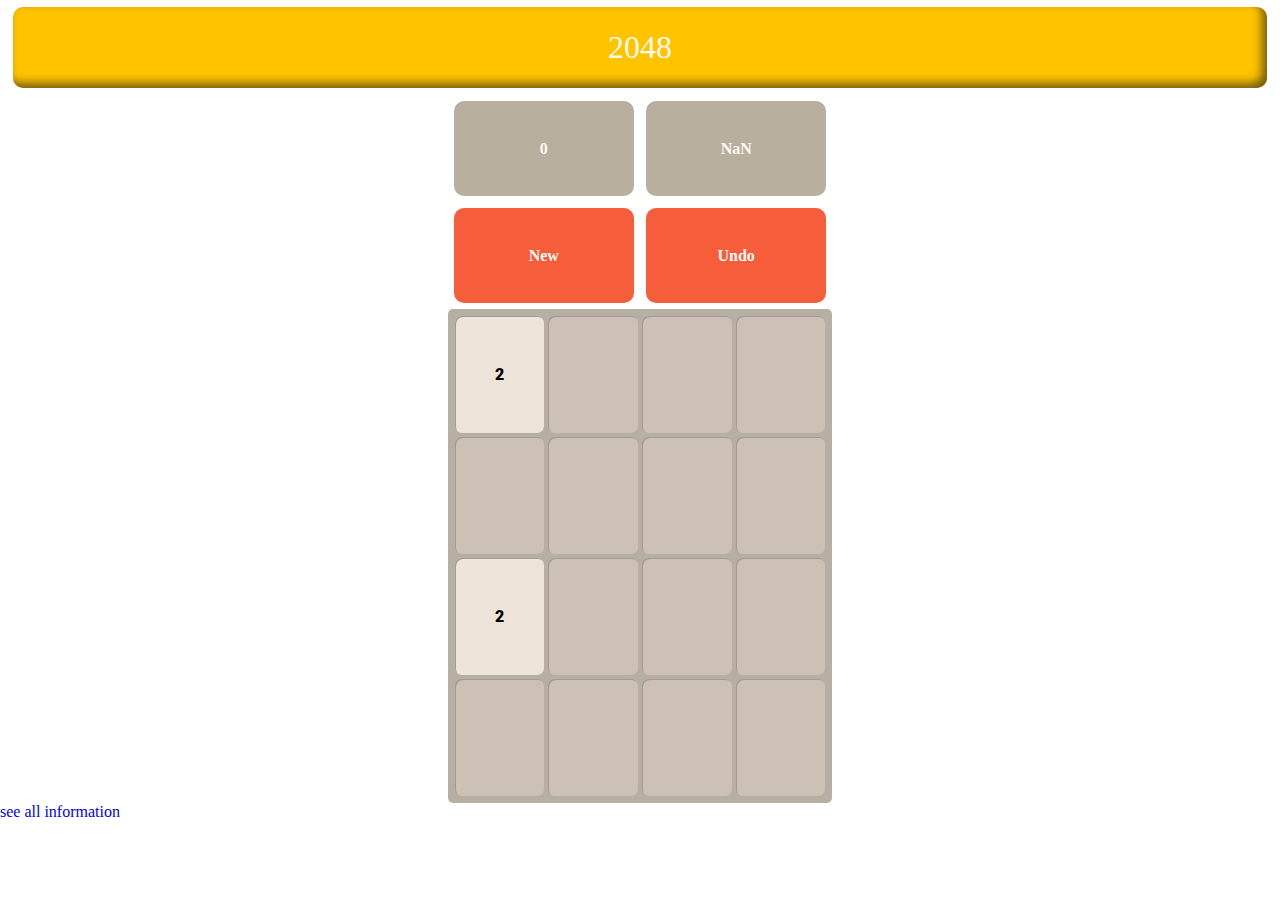
<file: index.html>
<!DOCTYPE html>
<html lang="en">
    <head>
        <meta charset="UTF-8">
        <meta name="viewport" content="width=device-width, initial-scale=1.0">
        <link rel="stylesheet" href="styles/style.css">
        <link rel="stylesheet" href="styles/parts.css">
        <link rel="stylesheet" href="styles/responsive.css">
        <link rel="preconnect" href="https://fonts.googleapis.com">
        <link rel="preconnect" href="https://fonts.gstatic.com" crossorigin>
        <link href="https://fonts.googleapis.com/css2?family=Dancing+Script&family=Lobster&family=Roboto:ital,wght@0,100;0,300;0,400;0,500;0,700;0,900;1,100;1,300;1,400;1,500;1,700;1,900&display=swap" rel="stylesheet">
        <title>2048</title>
    </head>
    <body>
        <section class="information">
            <div class="information-title">
                <p>2048</p>
            </div>

            <div class="containerOfInformation">
                <div class="information-score"><p id="information-score">Score:2000</p></div>
                <div class="information-best_score"><p id="information-best_score">Best:79.3k</p></div>
            </div>

            <div class="containerOfButton">
                <div class="information-button" id="information-buttonNew"><p>New</p></div>
                <div class="information-button" id="information-buttonUndo"><p>Undo</p></div>
            </div>
            
            <div class="information-tip"></div>
           
        </section>
        <section class="game">
            <div class="game-board">

                <div class="center">
                    <div class="row">
                        <div class="box" id="box1" data="0"><p id="boxs1"></p></div>
                        <div class="box" id="box2" data="0"><p id="boxs2"></p></div>
                        <div class="box" id="box3" data="0"><p id="boxs3"></p></div>
                        <div class="box" id="box4" data="0"><p id="boxs4"></p></div>
                    </div>
                    <div class="row">
                        <div class="box" id="box5" data="0"><p id="boxs5"></p></div>
                        <div class="box" id="box6" data="0"><p id="boxs6"></p></div>
                        <div class="box" id="box7" data="0"><p id="boxs7"></p></div>
                        <div class="box" id="box8" data="0"><p id="boxs8"></p></div>
                    </div>
                    <div class="row">
                        <div class="box" id="box9" data="0"><p id="boxs9"></p></div>
                        <div class="box" id="box10" data="0"><p id="boxs10"></p></div>
                        <div class="box" id="box11" data="0"><p id="boxs11"></p></div>
                        <div class="box" id="box12" data="0"><p id="boxs12"></p></div>
                    </div>
                    <div class="row">
                        <div class="box" id="box13" data="0"><p id="boxs13"></p></div>
                        <div class="box" id="box14" data="0"><p id="boxs14"></p></div>
                        <div class="box" id="box15" data="0"><p id="boxs15"></p></div>
                        <div class="box" id="box16" data="0"><p id="boxs16"></p></div>
                    </div>
                </div>
            </div>

        </section>


        <!-- test -->
        <section class="seeAllinformation">
            <a href="information.html"> see all information</a>
        </section>

        <script src="JavaScript/main.js"></script>
        <script src="JavaScript/movePieces.js"></script>
        <script src="JavaScript/math.js"></script>
    </body>
</html>
</file>
<file: styles/style.css>
*{
    padding: 0;
    margin: 0;
    text-decoration: none; 
    box-shadow: none;   
}
.information .information-score, .information .information-best_score{
    justify-content: space-between;
    flex-direction: row;
    align-items: center;
    justify-content: center;
    justify-self: center;
}
.information-title{
    margin: 7px;
    height: 9vh; 
    width: 98%;
    background-color: #FFC300;
    display: flex;
    justify-content: center;
    align-items: center;
    border-radius: 10px;
    box-shadow: inset -5px -5px 10px rgba(25, 25, 25, .6);
    justify-self: center;
}
.information-title p{
    font-size: 2em;
    color: #fffaf4;
}
.information-score{
    display: inline-flex;
    padding: 7px;
    margin: 6px;
    background-color: #b9af9e;
    border-radius: 10px;
    height: 9vh;
    width: 13%;
    justify-content: center;
    align-items: center;
    justify-self: center;
    color: #fffaf4;

    font-weight: bold;
    transition: .5s ease all;
}
.information-best_score{
    display: inline-flex;
    padding: 7px;
    margin: 6px;
    background-color: #b9af9e;
    border-radius: 10px;
    height: 9vh;
    width: 13%;
    justify-content: center;
    align-items: center;
    justify-self: center;
    color: #fffaf4;

    font-weight: bold;
    transition: .5s ease all;
}
.information-button{
    display: inline-flex;
    background-color: #f65d3b;
    padding: 7px;
    margin: 6px;
    border-radius: 10px;
    height: 9vh;
    width: 13%;
    cursor: pointer;
    color: #fffaf4;
    text-align: center;
    font-weight: bold;
    transition: .5s ease all;

    justify-content: center;
    text-align: center;
    justify-self: center;
    align-items: center;
    align-self: center;
    align-content: center;
}
.containerOfInformation, .containerOfButton{
    display: flex;
    justify-content: center;
}


.center {
    display: inline-block;
    padding: 5px;
    border-radius: 5px;
    background-color: #b8afa4;
    /* display: flex; */
    flex-direction: column;
    align-items: center;
}
.row{
    display: flex;
    align-items: center;
    justify-content: center;
    justify-self: center;
}
.row .box{
    display: inline-block;
    flex-direction: row;


    display: flex;
    align-items: center;
    justify-content: center;
    margin: 2px;
    width: 7vw;
    height: 13vh;
    border-radius: 7px;
    /* background-color: #cdc1b5; */
    box-shadow: inset 1px 1px 0 #a39b91,inset 1px 1px 0 rgba(0,0,0,.1);
}


.box{
    /* display: grid; */
    margin: 2px;
    width: 7vw;
    height: 13vh;
    /* align-items: center;
    justify-content: space-around;
    vertical-align: middle; */

}

.box p{
    /* display: inline-flex; */
    font-family: "Roboto", sans-serif;
    font-weight: 900;
    font-style: normal;

    /* justify-self: center;
    justify-self: center;
    justify-tracks: center;
    justify-content: center;

    text-align: center;

    align-content: center;
    align-self: center;
    align-items: center; */
}
.game-board{
    text-align: center;
}
</file>
<file: styles/parts.css>
[data="0"]{
    background-color: #cdc1b5;
    box-shadow: inset 1px 1px 0 #a39b91,inset 1px 1px  0 rgba(0,0,0,.1);
    border-radius: 7px;
}
[data="2"]{
    background-color: #eee4da;
    box-shadow: inset 1px 1px 0 #eee4da,inset 1px 1px  0 rgba(0,0,0,.1);
    border-radius: 7px;
}
[data="4"]{
    background-color: #ece0ca;
    box-shadow: inset 1px 1px 0 #ece0ca,inset 1px 1px  0 rgba(0,0,0,.1);
    border-radius: 7px;
}
[data="8"]{
    background-color: #e8b482;
    box-shadow: inset 1px 1px 0 #e8b482,inset 1px 1px  0 rgba(0,0,0,.1);
    border-radius: 7px;
}
</file>
<file: styles/responsive.css>
@media screen and (min-width:320px) and (max-width: 454px) {
    
    .information-score, .information-best_score, .information-button{
        height: 6vh;
        width: 22%;
    }
    .box{
        height: 6vh;
        width:  20vw;
    }
    
}
@media screen and (min-width:455px) and (max-width: 768px) {
    .information-score, .information-best_score, .information-button{
        height: 6vh;
        width: 17%;
        margin: 6px;
    }
    .box{
        height:6vh !important;
        width:  12vw !important;
    }
    
}
@media screen and (min-width:768px) and (max-width: 1024px) {
    
    .information-score, .information-best_score, .information-button{
        height: 6vh;
        width: 22%;
    }
    .box{
        height: 10vh;
        width:  8vw;
    }
    
}
/* my phone: 455 */
</file>
